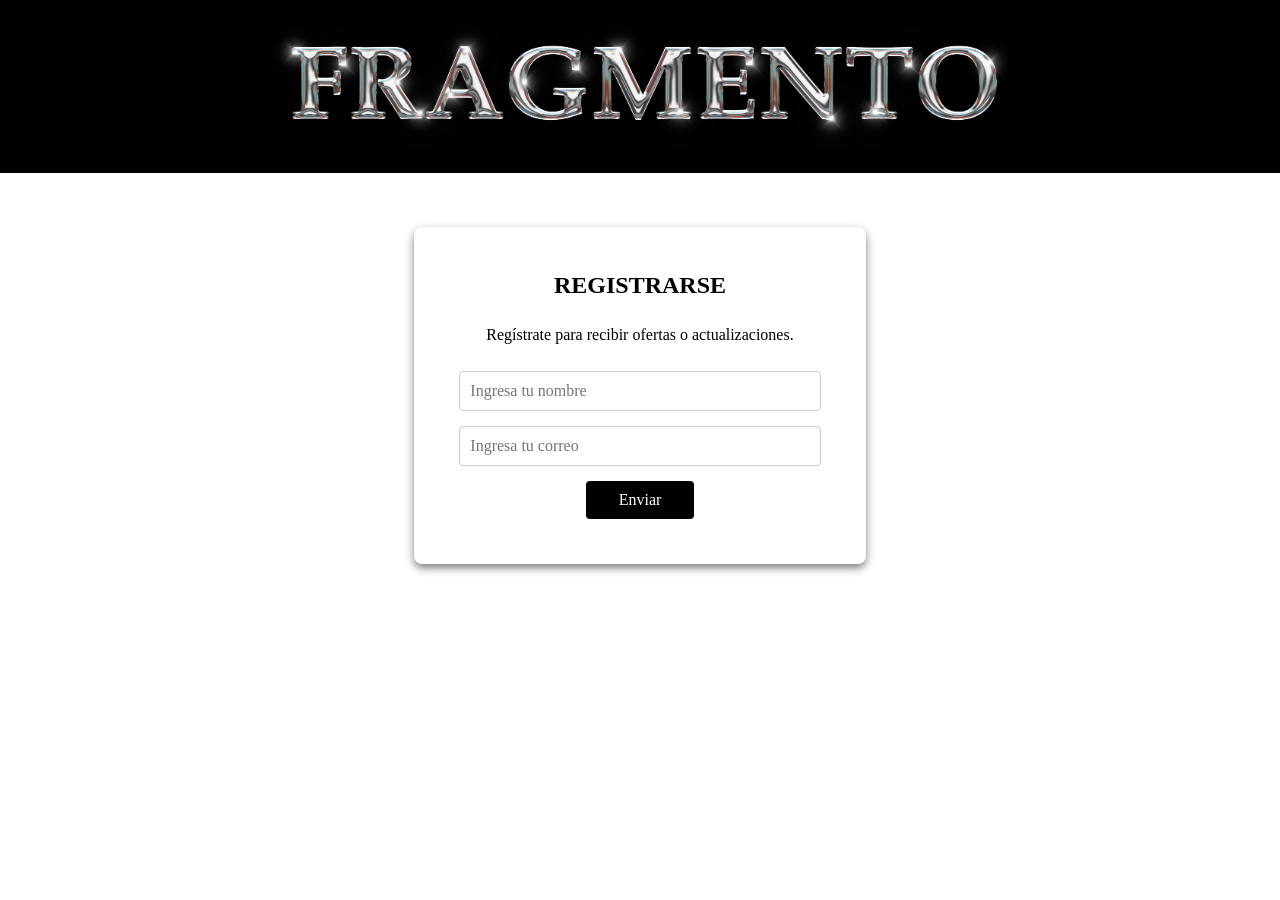
<file: views/register.html>
<!DOCTYPE html>
<html>

<head>
    <meta charset="UTF-8">
    <meta name="viewport" content="width=device-width, initial-scale=1.0">
    <link rel="icon" type="image/png" href="../img/LOGO.png">
    <link rel="stylesheet" href="../css/register.css">
    <title>LOGIN</title>
    <script src="https://cdnjs.cloudflare.com/ajax/libs/jquery/3.6.1/jquery.min.js"></script>
    <script>
        function RegistroCliente(event) {
            event.preventDefault(); // Evita el comportamiento predeterminado del botón
            /* Obtener los valores de los campos de entrada */
            var username = document.getElementById("username").value.trim();
            var email = document.getElementById("email").value.trim();

            // Verificar que los campos estén completos
            if (!username || !email) {
                alert("Todos los campos son obligatorios.");
                return;
            }

            /* Realizar la petición AJAX */
            $.ajax({
                url: "http://localhost/fragmento/api/Core.php",
                type: 'POST',
                data: {
                    RegistroCliente: 1,
                    username: username,
                    email: email
                },
                dataType: 'json',
                success: function (response) {
                    // Verifica si el estado es 'success' o 'error' y muestra el mensaje adecuado
                    if (response.status === "success") {
                        alert(response.message); // Muestra el mensaje de éxito
                        window.location.href = "index.php"; // Redirige al usuario a la página
                    } else if (response.status === "error") {
                        alert(response.message); // Muestra el mensaje de error (por ejemplo, "Este correo electrónico ya está registrado.")
                    }
                },
                error: function (xhr, status, error) {
                    console.error("Error: " + error);
                    alert("Hubo un problema al realizar el registro");
                }
            });
        }
    </script>
</head>

<body>
    <div class="header">
        <a href="index.php" class="header">
            <img src="../img/fragmento_header.png" alt="Logotipo de FRAGMENTO" title="Logotipo de FRAGMENTO"
                class="logo">
        </a>
    </div>
    <div class="register-div">
        <section class="register-section">
            <h1>REGISTRARSE</h1>
            <p>Regístrate para recibir ofertas o actualizaciones.</p>
            <form action="" method="post">
                <div class="form-group">
                    <input type="text" id="username" placeholder="Ingresa tu nombre" name="username" required>
                </div>
                <div class="form-group">
                    <input type="email" id="email" placeholder="Ingresa tu correo" name="email" required>
                </div>
                <button type="submit" onclick="RegistroCliente(event)">Enviar</button>
            </form>
        </section>
    </div>
</body>

</html>
</file>
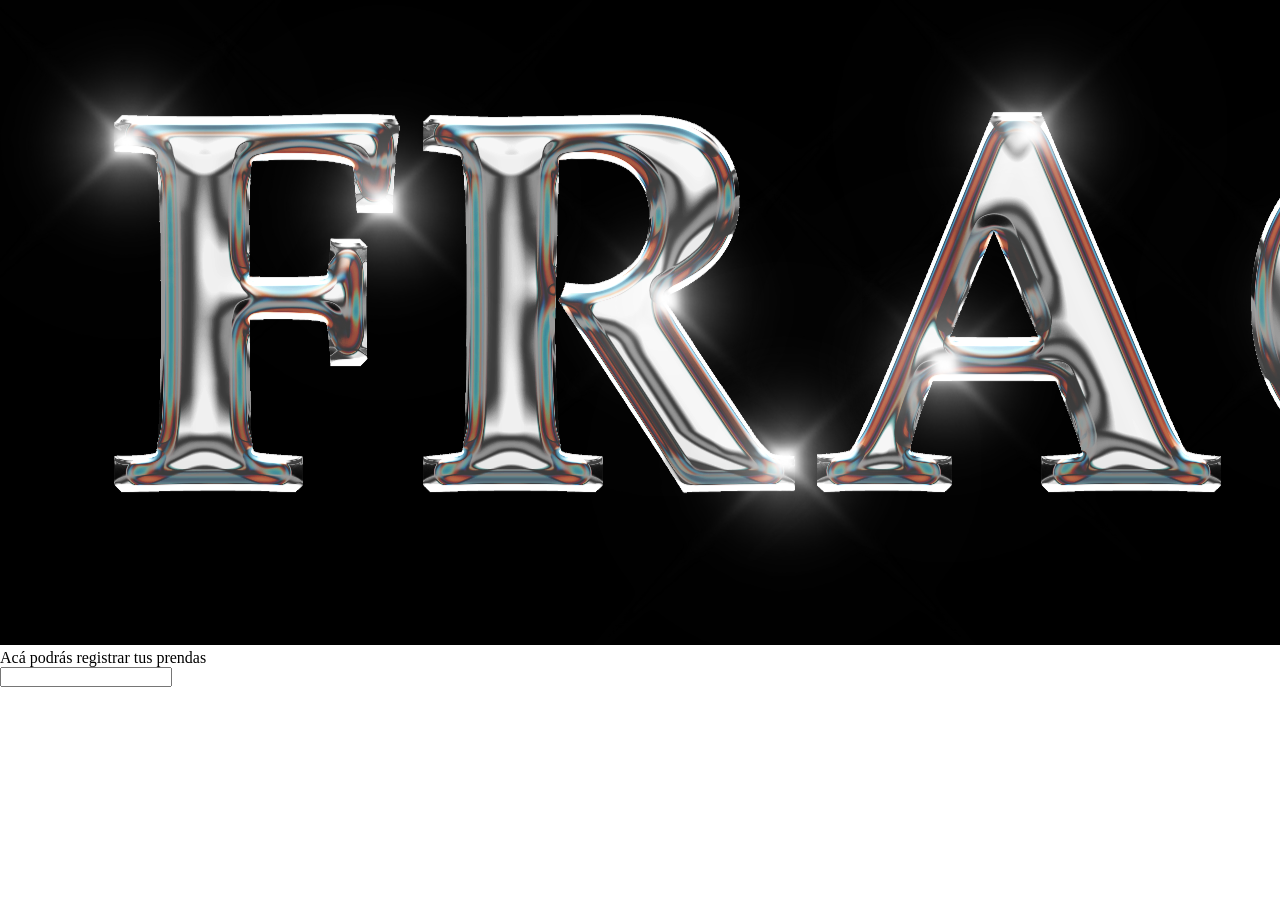
<file: views/registerClothes.html>
<!DOCTYPE html>
<html>

<head>
    <meta charset="UTF-8">
    <meta name="viewport" content="width=device-width, initial-scale=1.0">
    <link rel="icon" type="image/png" href="../img/LOGO.png">
    <link rel="stylesheet" href="../css/registerClothes.css">
    <title>LOGIN</title>
    <script src="https://cdnjs.cloudflare.com/ajax/libs/jquery/3.6.1/jquery.min.js"></script>
    <script>
        
    </script>
</head>

<body>
    <div class="header">
        <a href="index.php" class="header">
            <img src="../img/fragmento_header.png" alt="Logotipo de FRAGMENTO" title="Logotipo de FRAGMENTO"
                class="logo">
        </a>
    </div>
    <div class="registerClotehs-div">
        <section class="registerClothes-section">
            <p>Acá podrás registrar tus prendas</p>
            <form action="" method="post">
                <div class="form-group">
                    <input type="text">
                </div>
            </form>
        </section>
    </div>
</body>

</html>
</file>
<file: css/register.css>
/* Reset básico */
* {
    margin: 0px;
    padding: 0px;
    box-sizing: border-box;
    font-family: book-antiqua, palatino, serif;
}

/* ***************** REGISTER **************** /

/* header */

.header {
    background-color: black;
    display: flex;
    justify-content: center;
    align-items: center;
    width: 100%;
    padding: 1%;
}

.logo {
    max-width: 60%;
}

/* section */

.register-div{
    display: flex;
    justify-content: center;
}

.register-section {
    background-color: white;
    margin: 6vh;
    padding: 5vh;
    box-shadow: 0 4px 8px rgba(0, 0, 0, 0.5);
    border-radius: 8px;
    text-align: center;
}

.register-section p {
    font-size: 16px;
    padding: 3vh;
}

/* Estilos del formulario */
.form-group {
    margin-bottom: 15px;
    text-align: justify;
}

label {
    display: block;
    margin-bottom: 1vh;
    font-weight: bold;
    color: #0b0b0b;
}

input[type="email"],
input[type="text"] {
    width: 100%;
    padding: 10px;
    border: 1px solid #ccc;
    border-radius: 4px;
    font-size: 16px;
    color: #333;
}

input[type="email"]:focus,
input[type="text"]:focus {
    border-color: #007bff;
    outline: none;
    box-shadow: 0 0 8px rgba(0, 123, 255, 0.2);
}

button[type="submit"] {
    width: 30%;
    padding: 10px;
    background-color: #000000;
    border: none;
    color: white;
    font-size: 16px;
    border-radius: 4px;
    cursor: pointer;
    transition: background-color 0.3s ease;
}

button[type="submit"]:hover {
    background-color: #00b318a5;
}
</file>
<file: css/registerClothes.css>
/* Reset básico */
* {
    margin: 0px;
    padding: 0px;
    box-sizing: border-box;
    font-family: book-antiqua, palatino, serif;
}

/* ***************** REGISTERCLOTHES **************** /
</file>
